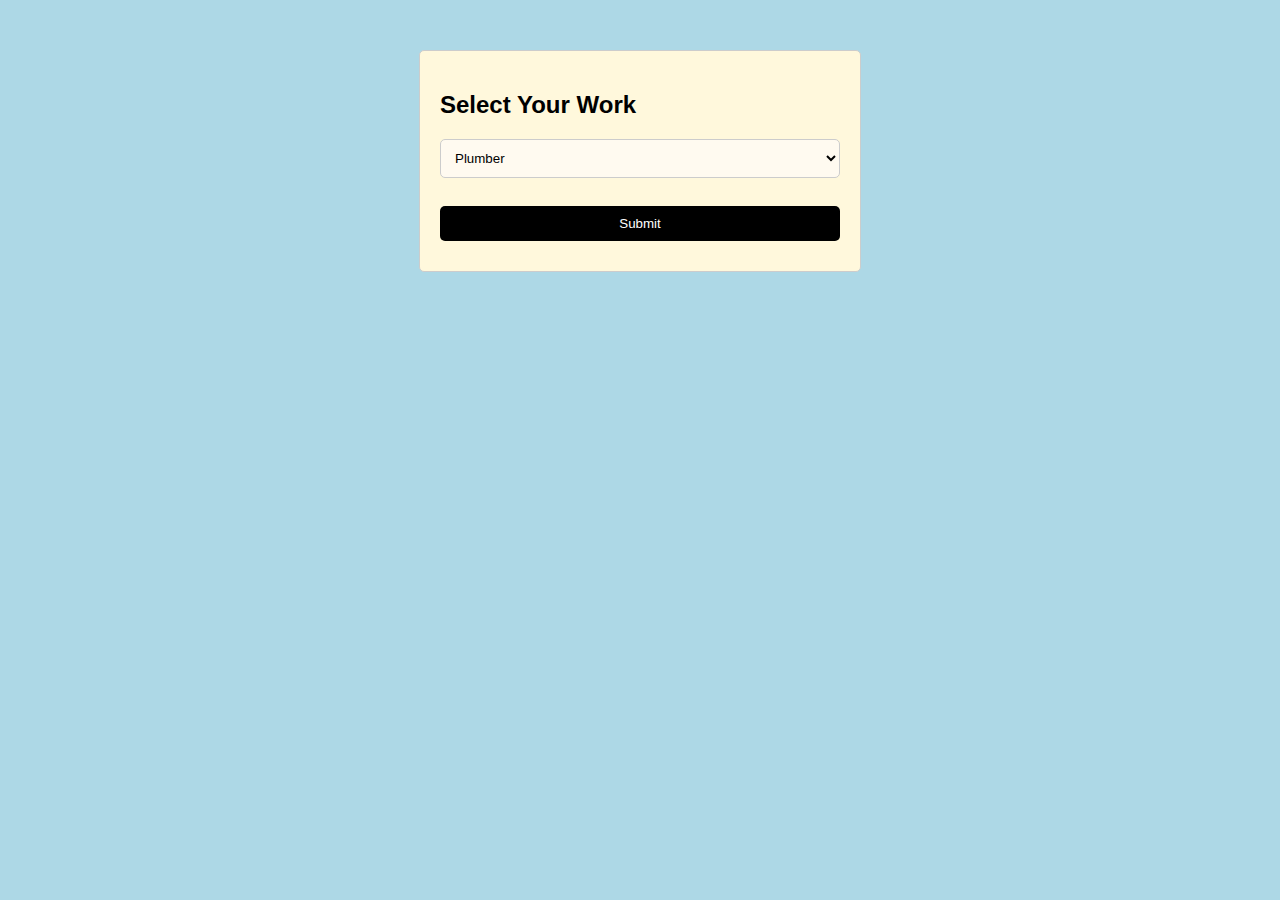
<file: select-work.html>
<!DOCTYPE html>
<html lang="en">

<head>
    <meta charset="UTF-8">
    <meta name="viewport" content="width=device-width, initial-scale=1.0">
    <link rel="stylesheet" href="styles.css">
    <title>Select Work</title>
</head>

<body>
    <div class="form-container">
        <h2>Select Your Work</h2>
        <form action="process-selection.html" method="post">
            <select name="work">
                <option value="plumber">Plumber</option>
                <option value="electrician">Electrician</option>
                <option value="lawyer">Lawyer</option>
            </select><br>
            <button type="submit">Submit</button>
        </form>
    </div>
</body>

</html>
</file>
<file: styles.css>
body {
    background-color: lightblue;

    margin: 0;
    font-family: Arial, sans-serif;
}

.header {
    background-color: black;
    color: white;
    display: flex;
    justify-content: space-between;
    padding: 10px 20px;
    align-items: center;
}

.title {
    font-size: 24px;
}

.search-header {
    background-color: black;
    padding: 8px 20px;
    border-radius: 5px;
    border: 1px solid white;
}

.search-title {
    color: white;
}

.user-options {
    display: flex;
    align-items: center;
}

.user-options a {
    color: white;
    text-decoration: none;
    margin-left: 20px;
}

.user-options a.signup,
.user-options a.login {
    background-color: black;
    padding: 8px 20px;
    border-radius: 5px;
    border: 1px solid white;
}

.user-options a.login {
    background-color: white;
    color: black;
}

.form-container {
    background-color: cornsilk;

    max-width: 400px;
    margin: 0 auto;
    padding: 20px;
    border: 1px solid #ccc;
    border-radius: 5px;
    margin-top: 50px;
}

form {
    display: flex;
    flex-direction: column;
    margin-top: 20px;
}

input,
select,
button {
    background-color: floralwhite;

    margin-bottom: 10px;
    padding: 10px;
    border: 1px solid #ccc;
    border-radius: 5px;
}

button {
    background-color: black;
    color: white;
    cursor: pointer;
    border: none;
}

button:hover {
    background-color: #333;
}
</file>
